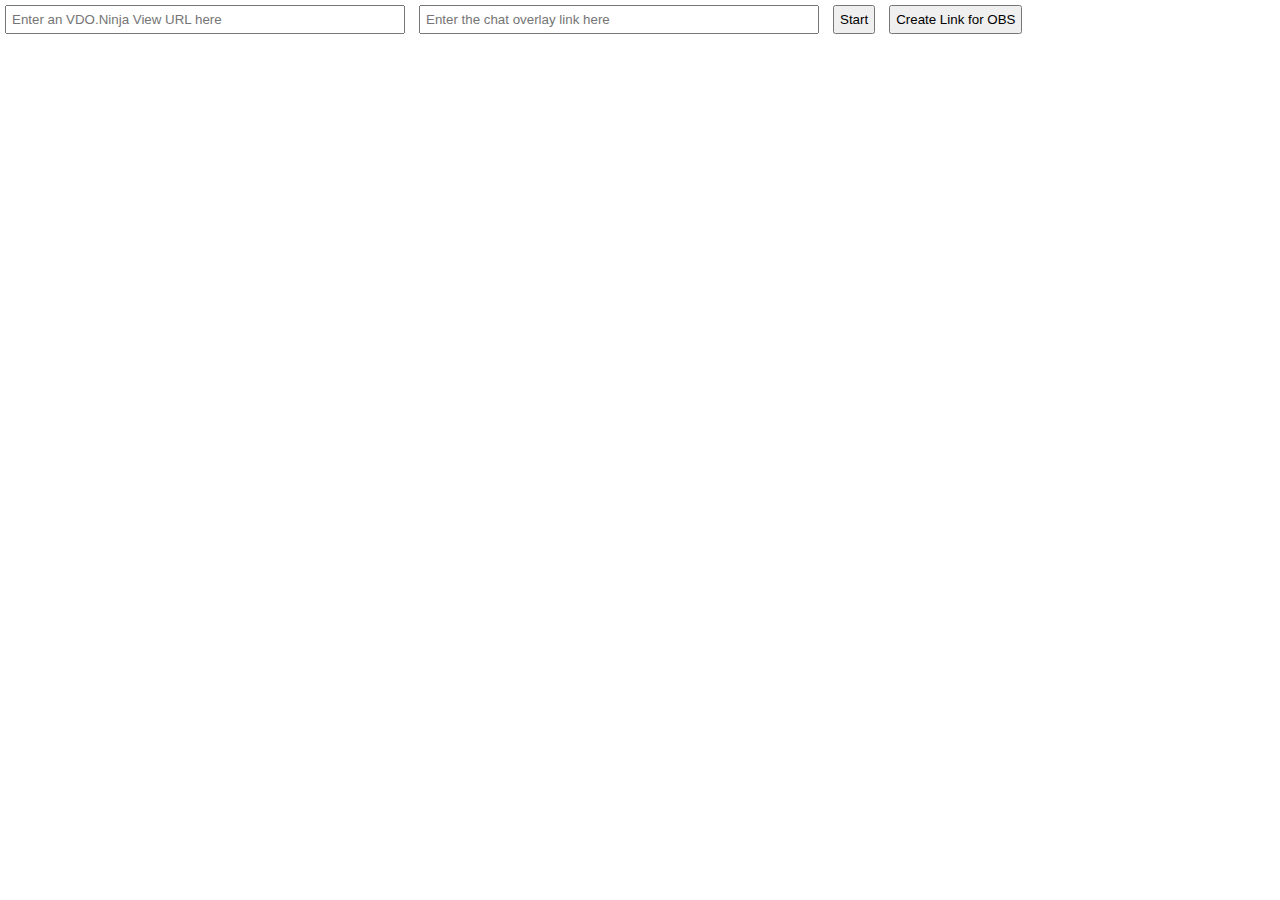
<file: automix.html>
<html>
<head>
	<title>Auto Mixer</title>
	<meta name="viewport" content="width=device-width, initial-scale=1.0, maximum-scale=1.0, user-scalable=no" />
	<meta content="text/html;charset=utf-8" http-equiv="Content-Type" />
	<style>
	body{
		padding:0;
		margin:0;
		background-color: #0000;
		display:none;
	}
	iframe {
		border:0;
		margin:0;
		padding:0;
		display:block;
		margin:0px;
		width:100%;
	}
	
	input{
		width:400px;
		padding:5px;
		margin:5px;
	}
	button{
		padding:5px;
		margin:5px;
	}
	
	</style>
	
</head>
<body id="body">

	<input placeholder="Enter an VDO.Ninja View URL here" id="viewlink" />
	<input placeholder="Enter the chat overlay link here" id="chatlink" />
	<button id="startButton" onclick="loadIframes();">Start</button>
	<button id="getLinkButton" onclick="getLink();">Create Link for OBS</button><br />
	<a id="linkOut"></a>
	<script>
	
	(function(w) {
		w.URLSearchParams = w.URLSearchParams || function(searchString) {
			var self = this;
			searchString = searchString.replace("??", "?");
			self.searchString = searchString;
			self.get = function(name) {
				var results = new RegExp('[\?&]' + name + '=([^&#]*)').exec(self.searchString);
				if (results == null) {
					return null;
				} else {
					return decodeURI(results[1]) || 0;
				}
			};
		};

	})(window);

	var urlEdited = window.location.search.replace(/\?\?/g, "?");
	urlEdited = urlEdited.replace(/\?/g, "&");
	urlEdited = urlEdited.replace(/\&/, "?");

	if (urlEdited !== window.location.search){
		window.history.pushState({path: urlEdited.toString()}, '', urlEdited.toString());
	}
	var urlParams = new URLSearchParams(urlEdited);
	
	var counter = 0;
	
	if (urlParams.has('vdo')) {
		document.getElementById("viewlink").value = decodeURIComponent(urlParams.get('vdo'));
		document.getElementById("viewlink").style.display = "none";
		counter+=1;
	} else {
		document.getElementById("body").style.display = "block";
	}
	
	if (urlParams.has('chat')) {
		document.getElementById("chatlink").value = decodeURIComponent(urlParams.get('chat'));
		document.getElementById("chatlink").style.display = "none";
		counter+=1;
	} else {
		document.getElementById("body").style.display = "block";
	}
	
	

	function loadIframes(){  // this is pretty important if you want to avoid camera permission popup problems.  You can also call it automatically via: <body onload=>loadIframe();"> , but don't call it before the page loads.
		var iframe = document.createElement("iframe");
		var iframesrc = document.getElementById("viewlink").value;
		
		var iframe2 = document.createElement("iframe");
		var iframesrc2 = document.getElementById("chatlink").value;
		
		document.getElementById("body").innerHTML = "";
		document.getElementById("body").style.display = "block";
		
		iframe.allow = "autoplay;camera;microphone;fullscreen;picture-in-picture;display-capture;";

		if (iframesrc==""){
			iframesrc="https://vdo.ninja";
		}
		
		if (iframesrc.startsWith("http://")){
			//
		} else if (!iframesrc.startsWith("https://")){
			iframesrc = "https://"+iframesrc;
		}
		
		if (iframesrc.includes("?")){
			iframesrc+='&';
		} else {
			iframesrc+='?';
		}
		iframesrc+="transparent";
		iframe.src = iframesrc;
		
		iframe.style.width = "100%";
		iframe.style.height = "100%";
		iframe.style.transform = "height 2s linear";
		
		document.getElementById("body").appendChild(iframe);
		
		iframe2.allow = "autoplay;camera;microphone;fullscreen;picture-in-picture;display-capture;";

		if (iframesrc2==""){
			iframesrc2="./";
		}
		
		iframe2.style.width = "100%";
		iframe2.style.height = "0%";
		iframe2.style.transform = "height 2s linear";
		
		iframe2.src = iframesrc2;
		document.getElementById("body").appendChild(iframe2);
		
		var eventMethod = window.addEventListener ? "addEventListener" : "attachEvent";
		var eventer = window[eventMethod];
		var messageEvent = eventMethod === "attachEvent" ? "onmessage" : "message";
		
		eventer(messageEvent, function (e) {
			if (e.source != iframe2.contentWindow){return} // reject messages send from other iframes
			if ("resizeWindow" in e.data){
				if ("width" in e.data.resizeWindow){
					iframe2.style.width = e.data.resizeWindow.width;
					iframe.style.width = "calc(100% - "+ e.data.resizeWindow.width+")";
				}
				if ("height" in e.data.resizeWindow){
					iframe2.style.height = e.data.resizeWindow.height;
					iframe.style.height = "calc(100% - "+ e.data.resizeWindow.height+")";
				}
			}
		});
		
	}
	
	if (counter==2){
		loadIframes();
	} 
	
	function getLink(){
		var iframesrc = document.getElementById("viewlink").value;
		
		var iframesrc2 = document.getElementById("chatlink").value;
		var outputLink = window.location+"";
		if (outputLink.includes("?")){
			outputLink+="&";
		} else {
			outputLink+="?";
		}
		outputLink += "vdo=" + encodeURIComponent(iframesrc)+"&chat="+ encodeURIComponent(iframesrc2);
		document.getElementById("linkOut").innerHTML = outputLink;
		document.getElementById("linkOut").href = outputLink;
	}
	
	</script>

</body>
</html>
</file>
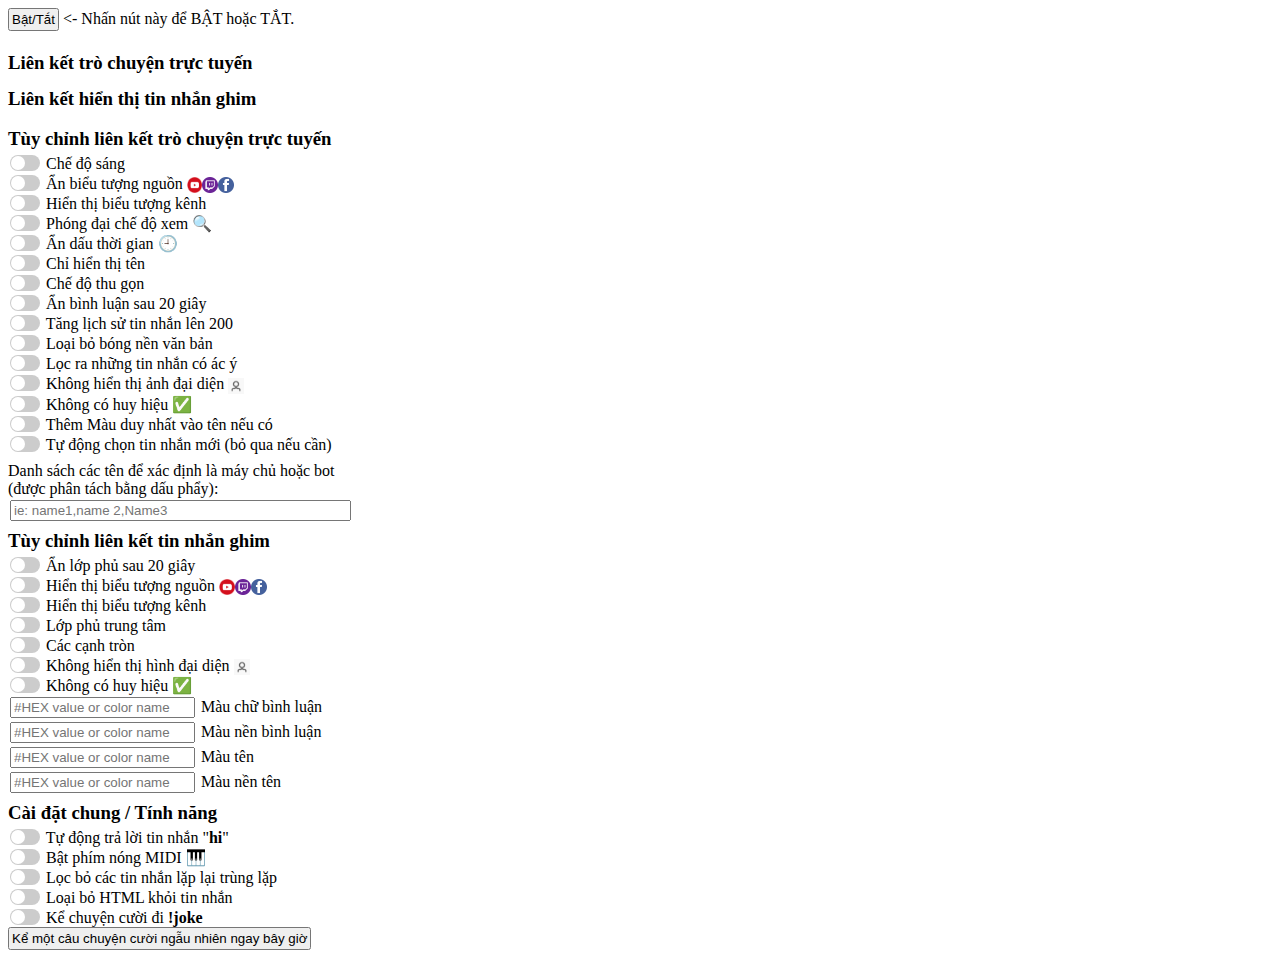
<file: popup.html>
<!doctype html>
<html>
    <head>
		<meta content="text/html;charset=utf-8" http-equiv="Content-Type" />
		<meta content="utf-8" http-equiv="encoding" />
        <script src="popup.js"></script>
		<style>
			div {
				padding:2px;
			}
			body {
				background-color:#FFF;
				width:350px;
			}
			
			/* The switch - the box around the slider */
			.switch {
			  position: relative;
			  display: inline-block;
			  width: 30px;
			  height: 16px;
			  margin: 2px;
			}

			.icon {
				max-width:16px;
				max-height:16px;
				vertical-align: middle;
			}
			/* Hide default HTML checkbox */
			.switch input {
			  opacity: 0;
			  width: 0;
			  height: 0;
			}

			/* The slider */
			.slider {
			  position: absolute;
			  cursor: pointer;
			  top: 0;
			  left: 0;
			  right: 0;
			  bottom: 0;
			  background-color: #ccc;
			  -webkit-transition: .4s;
			  transition: .4s;
			}

			.slider:before {
			  position: absolute;
			  content: "";
			  height: 14px;
			  width: 14px;
			  left: 1px;
			  bottom: 1px;
			  background-color: white;
			  -webkit-transition: .4s;
			  transition: .4s;
			}

			input:checked + .slider {
			  background-color: #2196F3;
			}
			
			input {
				margin: 2px;
			}

			input:focus + .slider {
			  box-shadow: 0 0 1px #2196F3;
			}

			input:checked + .slider:before {
			  -webkit-transform: translateX(14px);
			  -ms-transform: translateX(14px);
			  transform: translateX(14px);
			}

			/* Rounded sliders */
			.slider.round {
			  border-radius: 16px;
			}

			.slider.round:before {
			  border-radius: 50%;
			}
			h3 {
				margin: 7px 0 3px 0;
			}
			button {
				margin:0 0 10px 0;
				padding: 2px;
			}
		</style>
    </head>
    <body>
			
            <button id="disableButton">Bật/Tắt</button> <- Nhấn nút này để BẬT hoặc TẮT.
			
			<div id="newVersion"></div>
			
			<h3>Liên kết trò chuyện trực tuyến</h3>
			<div id="dock"></div>
			<h3>Liên kết hiển thị tin nhắn ghim</h3>
			<div id="overlay"></div>
			<div id="settings"></div>
			
			
			<h3>Tùy chỉnh liên kết trò chuyện trực tuyến</h3>
			<label class="switch">
			  <input type="checkbox" data-param1="lightmode">
			  <span class="slider round"></span>
			</label> Chế độ sáng
			<br />
			<label class="switch">
			  <input type="checkbox" data-param1="hidesource">
			  <span class="slider round"></span>
			</label> Ẩn biểu tượng nguồn <img src="youtube.png" class="icon" /><img src="twitch.png" class="icon" /><img src="facebook.png" class="icon" />
			<br />
			<label class="switch">
			  <input type="checkbox" data-param1="branded">
			  <span class="slider round"></span>
			</label> Hiển thị biểu tượng kênh
			<br />
			<label class="switch">
			  <input type="checkbox" data-param1="scale=2">
			  <span class="slider round"></span>
			</label> Phóng đại chế độ xem 🔍
			<br />
			<label class="switch">
			  <input type="checkbox" data-param1="notime">
			  <span class="slider round"></span>
			</label> Ẩn dấu thời gian 🕘
			<br />
			<label class="switch">
			  <input type="checkbox" data-param1="firstnames">
			  <span class="slider round"></span>
			</label> Chỉ hiển thị tên
			<br />
			<label class="switch">
			  <input type="checkbox" data-param1="compact">
			  <span class="slider round"></span>
			</label> Chế độ thu gọn
			<br />
			<label class="switch">
			  <input type="checkbox" data-param1="showtime=20000">
			  <span class="slider round"></span>
			</label> Ẩn bình luận sau 20 giây
			<br />
			<label class="switch">
			  <input type="checkbox" data-param1="limit=200">
			  <span class="slider round"></span>
			</label> Tăng lịch sử tin nhắn lên 200
			<br />
			<label class="switch">
			  <input type="checkbox" data-param1="hideshadow">
			  <span class="slider round"></span>
			</label> Loại bỏ bóng nền văn bản
			<br />
			<label class="switch">
			  <input type="checkbox" data-setting="sentiment">
			  <span class="slider round"></span>
			</label> Lọc ra những tin nhắn có ác ý
			<br />			
			<label class="switch">
			  <input type="checkbox" data-param1="noavatar">
			  <span class="slider round"></span>
			</label> Không hiển thị ảnh đại diện <img src="unknown.png" class="icon" />
			<br />
			<label class="switch">
			  <input type="checkbox" data-param1="nobadges">
			  <span class="slider round"></span>
			</label> Không có huy hiệu ✅
			<br />
			<label class="switch">
			  <input type="checkbox" data-param1="color">
			  <span class="slider round"></span>
			</label> Thêm Màu duy nhất vào tên nếu có
			<br />
			<label class="switch">
			  <input type="checkbox" data-param1="autoshow">
			  <span class="slider round"></span>
			</label> Tự động chọn tin nhắn mới (bỏ qua nếu cần)
			<br />
			<label class="textinput" style="display:block;padding-top:8px;">
			</label> Danh sách các tên để xác định là máy chủ hoặc bot (được phân tách bằng dấu phẩy): 
			<input type="text" data-textparam1="myname" style="width:95%;" placeholder="ie: name1,name 2,Name3" />
			<br />
			
			
			
			
			<h3>Tùy chỉnh liên kết tin nhắn ghim</h3>
			<label class="switch">
			  <input type="checkbox" data-param2="showtime=20000">
			  <span class="slider round"></span>
			</label> Ẩn lớp phủ sau 20 giây
			<br />
			<label class="switch">
			  <input type="checkbox" data-param2="showsource">
			  <span class="slider round"></span>
			</label> Hiển thị biểu tượng nguồn  <img src="youtube.png" class="icon" /><img src="twitch.png" class="icon" /><img src="facebook.png" class="icon" />
			<br />
			<label class="switch">
			  <input type="checkbox" data-param2="branded">
			  <span class="slider round"></span>
			</label> Hiển thị biểu tượng kênh
			<br />
			<label class="switch">
			  <input type="checkbox" data-param2="center">
			  <span class="slider round"></span>
			</label> Lớp phủ trung tâm
			<br />
			<label class="switch">
			  <input type="checkbox" data-param2="rounded=10">
			  <span class="slider round"></span>
			</label> Các cạnh tròn
			<br />
			<label class="switch">
			  <input type="checkbox" data-param2="noavatar">
			  <span class="slider round"></span>
			</label> Không hiển thị hình đại diện <img src="unknown.png" class="icon" />
			<br />
			<label class="switch">
			  <input type="checkbox" data-param2="nobadges">
			  <span class="slider round"></span>
			</label> Không có huy hiệu  ✅
			<br />
			<input type="text" data-textsetting="comment_color" placeholder="#HEX value or color name" />
			<label class="textinput">
			</label> Màu chữ bình luận
			<br />
			<input type="text" data-textsetting="comment_background" placeholder="#HEX value or color name" />
			<label class="textinput">
			</label> Màu nền bình luận
			<br />
			<input type="text" data-textsetting="name_color" placeholder="#HEX value or color name"/>
			<label class="textinput">
			</label> Màu tên
			<br />
			<input type="text" data-textsetting="name_background" placeholder="#HEX value or color name"/>
			<label class="textinput">
			</label> Màu nền tên
			<br />
			
			
			<h3>Cài đặt chung / Tính năng</h3>
			<label class="switch">
			  <input type="checkbox" id="autohi" data-setting="autohi">
			  <span class="slider round"></span>
			</label> Tự động trả lời tin nhắn  "<b>hi</b>"
			<br />
			
			<label class="switch">
			  <input type="checkbox" id="midi" data-setting="midi">
			  <span class="slider round"></span>
			</label> Bật phím nóng MIDI 🎹
			<br />
			
			<label class="switch" title="Just text is captured; no HTML, so no BTTV emotes, etc.">
			  <input type="checkbox" id="firstsourceonly" data-setting="firstsourceonly">
			  <span class="slider round"></span>
			</label> Lọc bỏ các tin nhắn lặp lại trùng lặp
			<br />
			
			<label class="switch" title="Just text is captured; no HTML, so no BTTV emotes, etc.">
			  <input type="checkbox" id="textonlymode" data-setting="textonlymode">
			  <span class="slider round"></span>
			</label> Loại bỏ HTML khỏi tin nhắn
			<br />
			
			<label class="switch">
			  <input type="checkbox" id="joke" data-setting="joke">
			  <span class="slider round"></span>
			</label> Kể chuyện cười đi <b>!joke</b>
			<button class="button" data-action="tellajoke" style="cursor:pointer;"> Kể một câu chuyện cười ngẫu nhiên ngay bây giờ</button>
    
    </body>
</html>
</file>
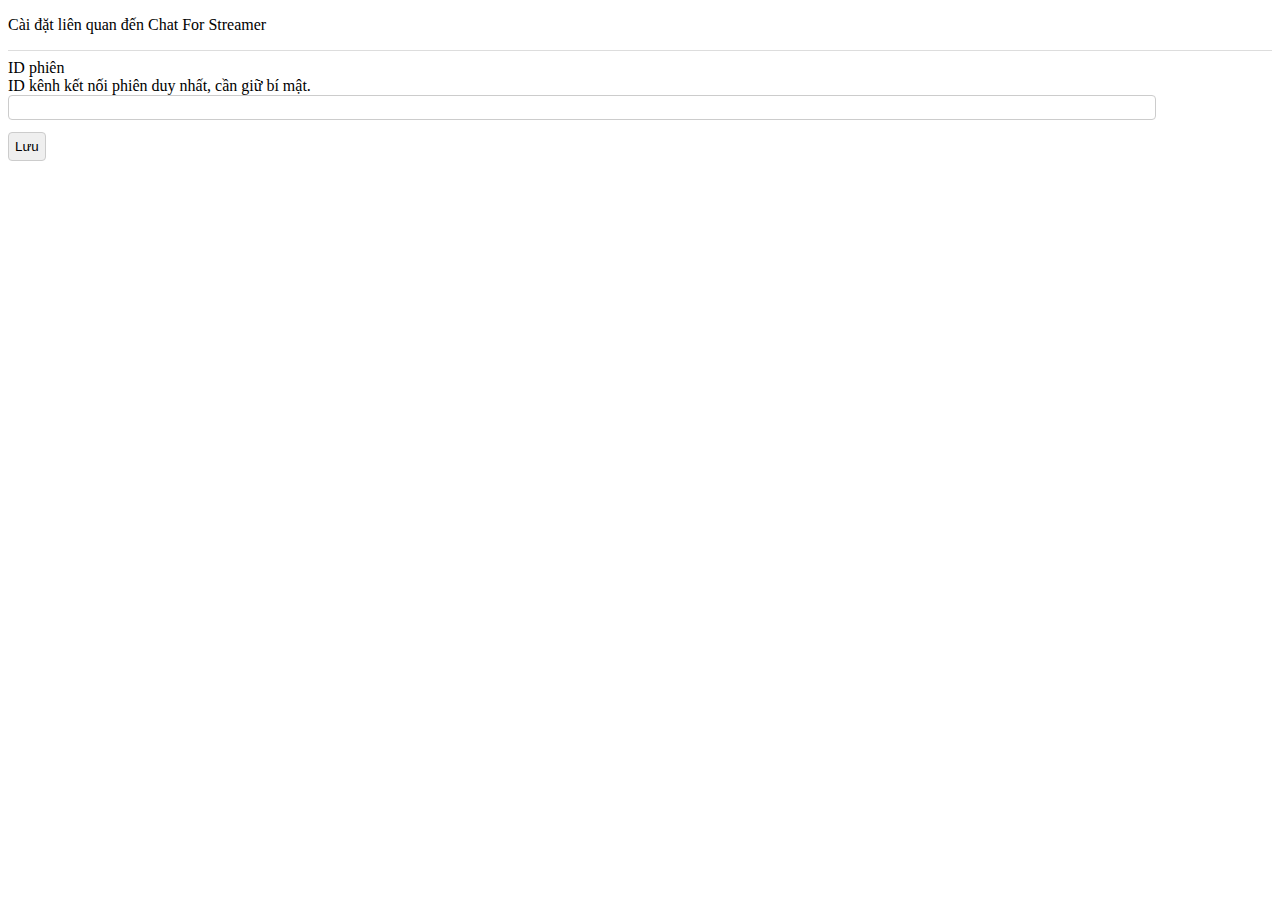
<file: settings/options.html>
<!DOCTYPE html>
<html>
<head>
  <meta charset="utf-8">
  <style>
    .section {
      border-top: 1px #ddd solid;
      padding-top: 8px;
      padding-bottom: 8px;
    }
    .setting {
      margin-bottom: 4px;
    }
    label {
      display: block;
    }
    input.text {
      display: block;
      padding: 4px;
      border: 1px #ccc solid;
      border-radius: 4px;
      width: 90%;
    }
    input.checkbox {
      float: left;
    }
    button {
      padding: 6px;
      border: 1px #ccc solid;
      border-radius: 4px;
    }
    hr {
      border: 0;
      border-top: 1px #ccc solid;
    }
  </style>
</head>
<body>

  <p>Cài đặt liên quan đến Chat For Streamer</p>
  <form>
    <div class="section">
      <div class="setting">
        <label>ID phiên</label>
        <div>ID kênh kết nối phiên duy nhất, cần giữ bí mật.</div>
        <input type="text" class="text" id="streamID">
      </div>
    </div>
    <button id="savedButton" style="cursor:pointer" type="submit">Lưu</button>
  </form>

  <script src="options.js"></script>

</body>

</html>
</file>
